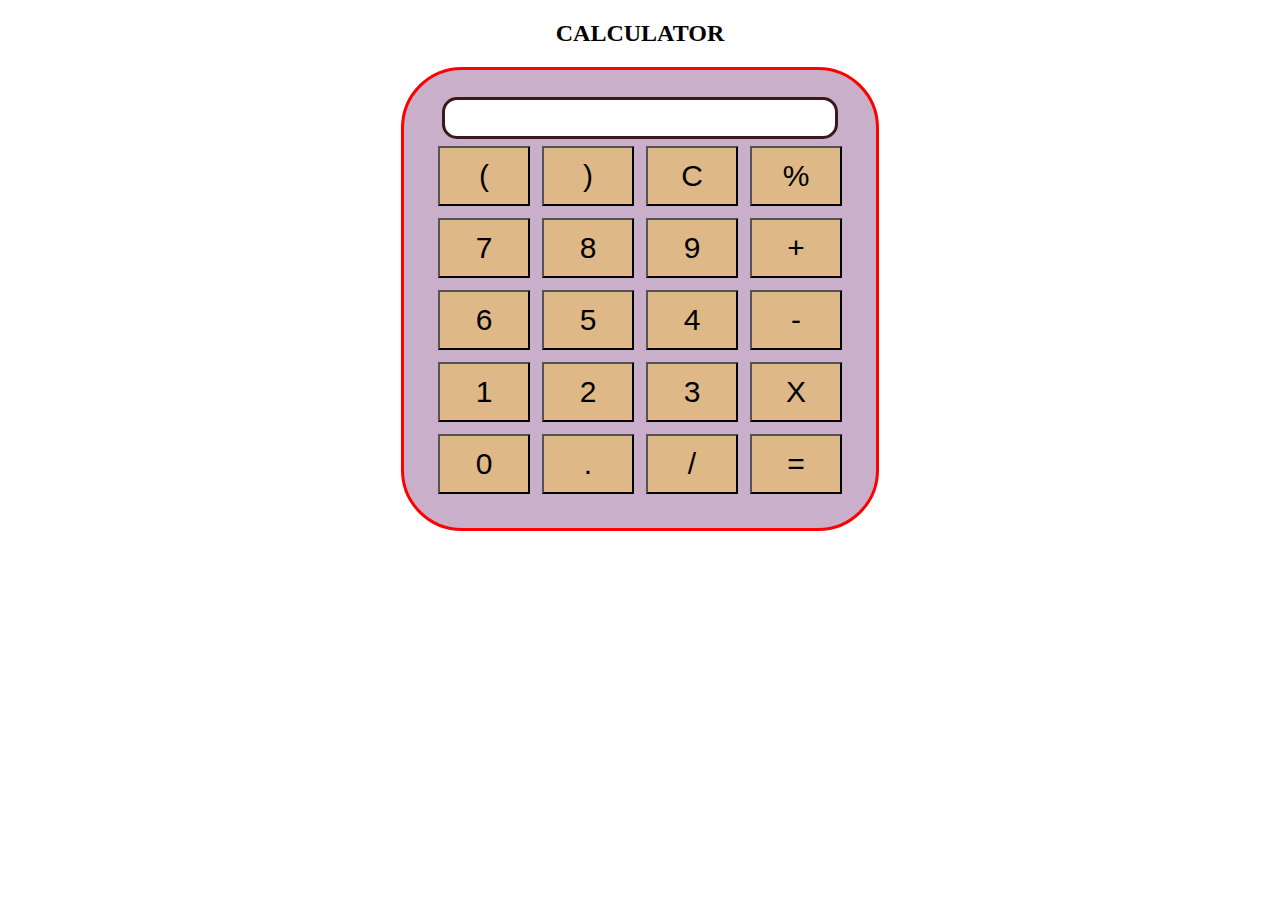
<file: index.html>
<!DOCTYPE html>
<html lang="en">
<head>
    <meta charset="UTF-8">
    <meta http-equiv="X-UA-Compatible" content="IE=edge">
    <meta name="viewport" content="width=device-width, initial-scale=1.0">
    <link rel="stylesheet" href="style.css">
    <title>Calculator</title>
</head>
<body>
    <div class="container">
        <h2>CALCULATOR</h2>
        <div class="calculator">
        <input type="text" name="screen" id="screen">
        <table>
            <tr>
                <td><button>(</button></td>
                <td><button>)</button></td>
                <td><button>C</button></td>
                <td><button>%</button></td>
            </tr>
            <tr>
                <td><button>7</button></td>
                <td><button>8</button></td>
                <td><button>9</button></td>
                <td><button>+</button></td>
            </tr>
            <tr>
                <td><button>6</button></td>
                <td><button>5</button></td>
                <td><button>4</button></td>
                <td><button>-</button></td>
            </tr>
            <tr>
                <td><button>1</button></td>
                <td><button>2</button></td>
                <td><button>3</button></td>
                <td><button>X</button></td>
            </tr>
            <tr>
                <td><button>0</button></td>
                <td><button>.</button></td>
                <td><button>/</button></td>
                <td><button>=</button></td>
            </tr>
        </table>
    </div>
    </div>
</body>
<script src="style.js"></script>
</html>
</file>
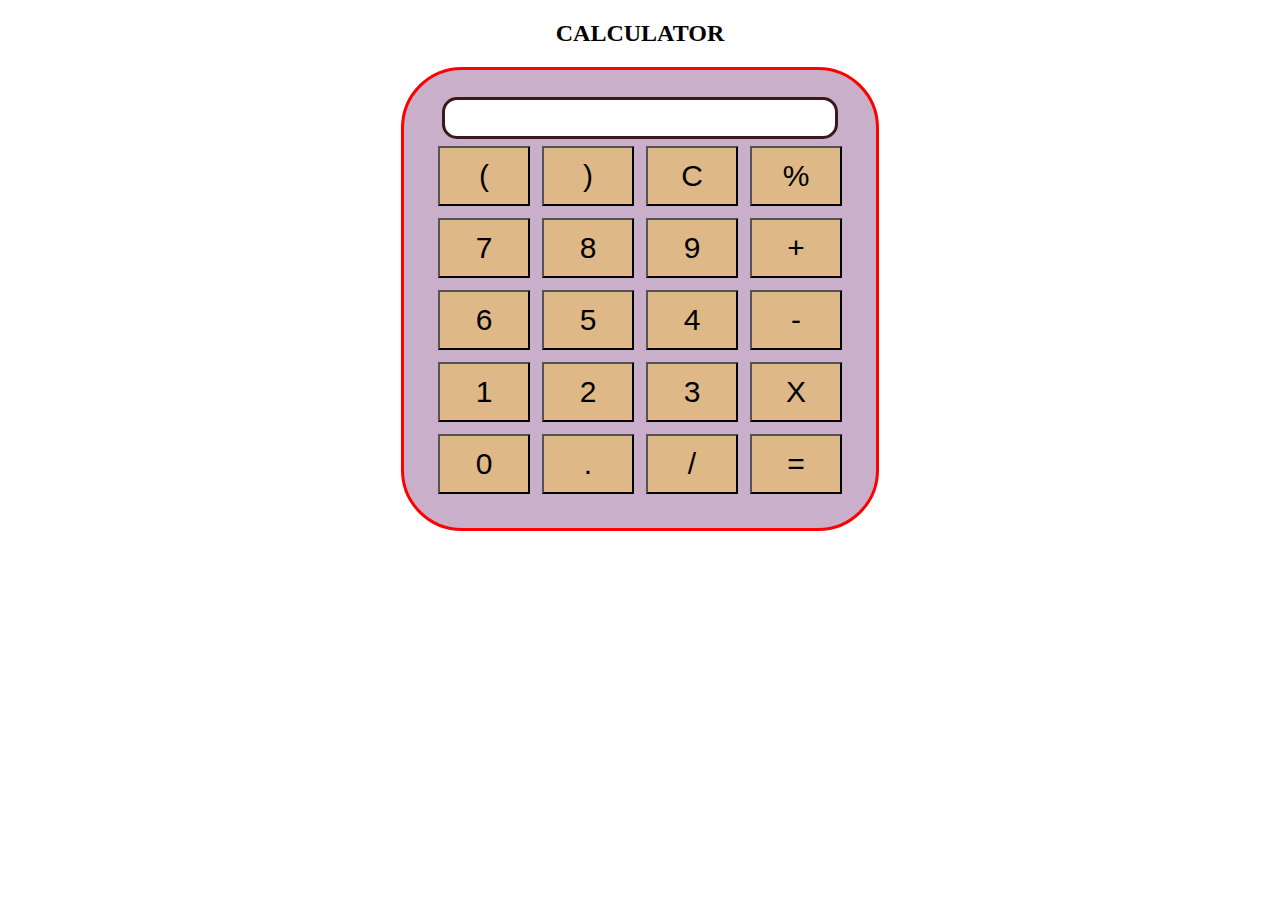
<file: calc.html>
<!DOCTYPE html>
<html lang="en">
<head>
    <meta charset="UTF-8">
    <meta http-equiv="X-UA-Compatible" content="IE=edge">
    <meta name="viewport" content="width=device-width, initial-scale=1.0">
    <link rel="stylesheet" href="style.css">
    <title>Calculator</title>
</head>
<body>
    <div class="container">
        <h2>CALCULATOR</h2>
        <div class="calculator">
        <input type="text" name="screen" id="screen">
        <table>
            <tr>
                <td><button>(</button></td>
                <td><button>)</button></td>
                <td><button>C</button></td>
                <td><button>%</button></td>
            </tr>
            <tr>
                <td><button>7</button></td>
                <td><button>8</button></td>
                <td><button>9</button></td>
                <td><button>+</button></td>
            </tr>
            <tr>
                <td><button>6</button></td>
                <td><button>5</button></td>
                <td><button>4</button></td>
                <td><button>-</button></td>
            </tr>
            <tr>
                <td><button>1</button></td>
                <td><button>2</button></td>
                <td><button>3</button></td>
                <td><button>X</button></td>
            </tr>
            <tr>
                <td><button>0</button></td>
                <td><button>.</button></td>
                <td><button>/</button></td>
                <td><button>=</button></td>
            </tr>
        </table>
    </div>
    </div>
</body>
<script src="style.js"></script>
</html>
</file>
<file: style.css>
.container{
    text-align: center;
    font-family: cursive;
}
.calculator{
        display: inline-block;
            background-color: #c9afc9;
            padding: 27px;
            border-radius: 61px;
            border: 3px solid red;
}
table{
    margin: auto;
}
input{
        border: 3px solid #250202e8;
        border-radius: 15px;
        font-size: 30px;
        width: auto;

}
button{
    background: burlywood;
    font-size: 30px;
    width: 92px;
    height: 60px;
    margin: 4px;
}
</file>
